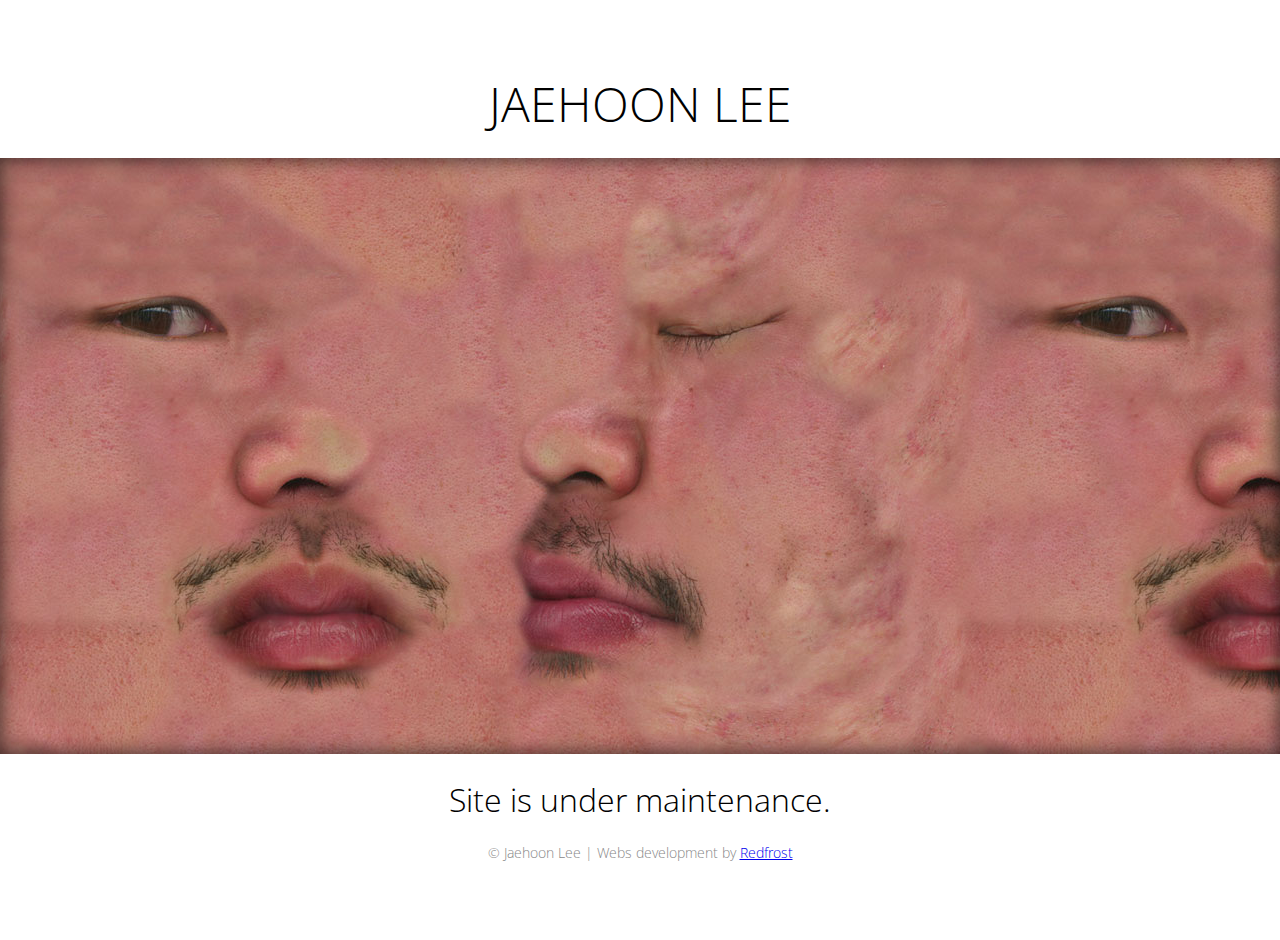
<file: 301/index.html>
<!DOCTYPE html PUBLIC "-//W3C//DTD XHTML 1.0 Transitional//EN" "http://www.w3.org/TR/xhtml1/DTD/xhtml1-transitional.dtd">
<html xmlns="http://www.w3.org/1999/xhtml">
<head>
<meta http-equiv="Content-Type" content="text/html; charset=UTF-8" />
<title>JAEHOON LEE - COMING SOON</title>
<style type="text/css">
@import url(http://fonts.googleapis.com/css?family=Open+Sans:400,300,600,700);

    html, body, div, span, applet, object, iframe,
    h1, h2, h3, h4, h5, h6, p, blockquote, pre,
    a, abbr, acronym, address, big, cite, code,
    del, dfn, em, img, ins, kbd, q, s, samp,
    small, strike, strong, sub, sup, tt, var,
    b, u, i, center,
    dl, dt, dd, ol, ul, li,
    fieldset, form, label, legend,
    table, caption, tbody, tfoot, thead, tr, th, td,
    article, aside, canvas, details, embed,
    figure, figcaption, footer, header, hgroup,
    menu, nav, output, ruby, section, summary,
    time, mark, audio, video {
    margin: 0;
    padding: 0;
    border: 0;
    font-size: 100%;
    font: inherit;
    vertical-align: baseline;
    }
    /* HTML5 display-role reset for older browsers */
    article, aside, details, figcaption, figure,
    footer, header, hgroup, menu, nav, section {
    display: block;
    }
    body {
    line-height: 1;
    }
    ol, ul {
    list-style: none;
    }
    blockquote, q {
    quotes: none;
    }
    blockquote:before, blockquote:after,
    q:before, q:after {
    content: '';
    content: none;
    }
    table {
    border-collapse: collapse;
    border-spacing: 0;
    }
    
body {
	background-color: #fff;
    font-family: "Open Sans","Helvetica Neue",Helvetica,Arial,sans-serif;
}
.email, .email a { color:#777;}
#box {color:#000; margin: 80px auto; text-align:center;}
a:hover { color: #333333; }
.bold { color: #333333; font-weight: bold; }

.imagescroll {
    background: url("pic_main.jpg") repeat scroll 0 0 transparent;
    width: 100%;
    height: 596px;
    display: block;
    box-shadow: 0 0px 20px rgba(0,0,0,0.7) inset;
}

#box h1 {
    font-size: 3rem;
    margin-bottom: 30px;
    font-weight: 100;
}
#box p {
    font-size: 2rem;
    font-weight: 100;
    margin-top: 30px;
}

p.copyright {
    font-size: 0.88rem !important;
    color: #888;
}

</style>

	<!-- Scripts -->
	<script src="https://ajax.googleapis.com/ajax/libs/jquery/1.8.3/jquery.min.js"></script><!-- jQuery Load -->
			
<script>
<!-- Image Scroll -->	
    // speed in milliseconds
	var scrollSpeed = 60;
	
	// set the default position
	var current = 0;

	// set the direction
	var direction = 'h';

	function bgscroll(){

    	// 1 pixel row at a time
	    current -= 1;
   
	    // move the background with backgrond-position css properties
	    jQuery('div.imagescroll').css("backgroundPosition", (direction == 'h') ? current+"px 0" : "0 " + current+"px");
   
	}

	//Calls the scrolling function repeatedly
	 setInterval("bgscroll()", scrollSpeed);	
			
</script>


</head>
<body>

<div id="box">

<h1>JAEHOON LEE</h1>
<div class="main_picture_scroll">
<div class="imagescroll">
</div>
<p>Site is under maintenance.</p>
<p class="copyright">&copy; Jaehoon Lee | Webs development by <a href="http://simonalex.com/">Redfrost</a></p>
</div>   


</body>
</html>
</file>
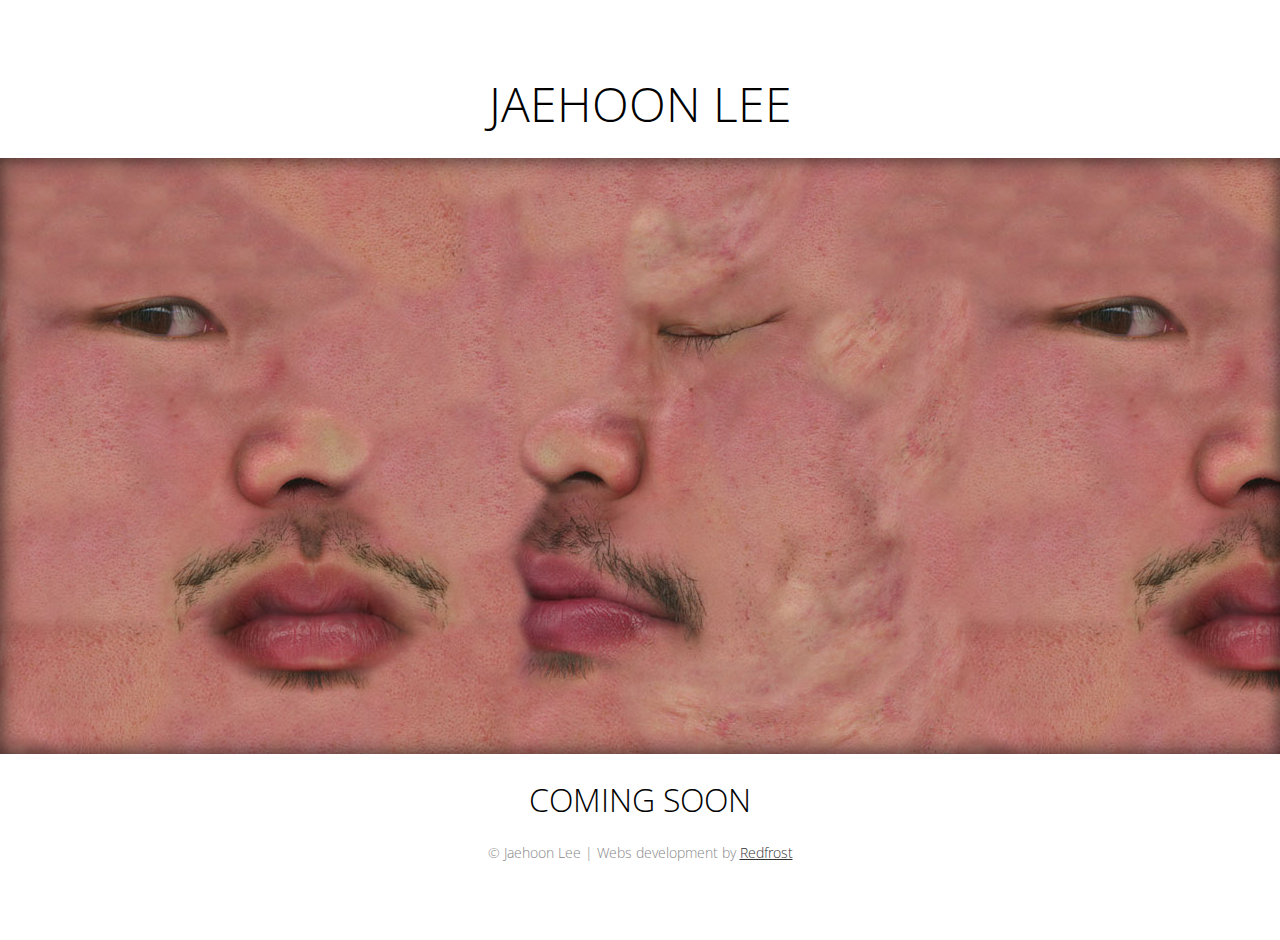
<file: 301/comingsoon.html>
<!DOCTYPE html PUBLIC "-//W3C//DTD XHTML 1.0 Transitional//EN" "http://www.w3.org/TR/xhtml1/DTD/xhtml1-transitional.dtd">
<html xmlns="http://www.w3.org/1999/xhtml">
<head>
<meta http-equiv="Content-Type" content="text/html; charset=UTF-8" />
<title>JAEHOON LEE - COMING SOON</title>
<style type="text/css">
@import url(http://fonts.googleapis.com/css?family=Open+Sans:400,300,600,700);

    html, body, div, span, applet, object, iframe,
    h1, h2, h3, h4, h5, h6, p, blockquote, pre,
    a, abbr, acronym, address, big, cite, code,
    del, dfn, em, img, ins, kbd, q, s, samp,
    small, strike, strong, sub, sup, tt, var,
    b, u, i, center,
    dl, dt, dd, ol, ul, li,
    fieldset, form, label, legend,
    table, caption, tbody, tfoot, thead, tr, th, td,
    article, aside, canvas, details, embed,
    figure, figcaption, footer, header, hgroup,
    menu, nav, output, ruby, section, summary,
    time, mark, audio, video {
    margin: 0;
    padding: 0;
    border: 0;
    font-size: 100%;
    font: inherit;
    vertical-align: baseline;
    }
    /* HTML5 display-role reset for older browsers */
    article, aside, details, figcaption, figure,
    footer, header, hgroup, menu, nav, section {
    display: block;
    }
    body {
    line-height: 1;
    }
    ol, ul {
    list-style: none;
    }
    blockquote, q {
    quotes: none;
    }
    blockquote:before, blockquote:after,
    q:before, q:after {
    content: '';
    content: none;
    }
    table {
    border-collapse: collapse;
    border-spacing: 0;
    }
    
body {
	background-color: #fff;
    font-family: "Open Sans","Helvetica Neue",Helvetica,Arial,sans-serif;
}
.email, .email a { color:#777;}
#box {color:#000; margin: 80px auto; text-align:center;}
a, a:hover { color: #333333; }
.bold { color: #333333; font-weight: bold; }

.imagescroll {
    background: url("pic_main.jpg") repeat scroll 0 0 transparent;
    width: 100%;
    height: 596px;
    display: block;
    box-shadow: 0 0px 20px rgba(0,0,0,0.7) inset;
}

#box h1 {
    font-size: 3rem;
    margin-bottom: 30px;
    font-weight: 100;
}
#box p {
    font-size: 2rem;
    font-weight: 100;
    margin-top: 30px;
}

p.copyright {
    font-size: 0.88rem !important;
    color: #888;
}

</style>

	<!-- Scripts -->
	<script src="https://ajax.googleapis.com/ajax/libs/jquery/1.8.3/jquery.min.js"></script><!-- jQuery Load -->
			
<script>
<!-- Image Scroll -->	
    // speed in milliseconds
	var scrollSpeed = 60;
	
	// set the default position
	var current = 0;

	// set the direction
	var direction = 'h';

	function bgscroll(){

    	// 1 pixel row at a time
	    current -= 1;
   
	    // move the background with backgrond-position css properties
	    jQuery('div.imagescroll').css("backgroundPosition", (direction == 'h') ? current+"px 0" : "0 " + current+"px");
   
	}

	//Calls the scrolling function repeatedly
	 setInterval("bgscroll()", scrollSpeed);	
			
</script>


</head>
<body>

<div id="box">

<h1>JAEHOON LEE</h1>
<div class="main_picture_scroll">
<div class="imagescroll">
</div>
<p>COMING SOON</p>
<p class="copyright">&copy; Jaehoon Lee | Webs development by <a href="http://simonalex.com/">Redfrost</a></p>
</div>   


</body>
</html>
</file>
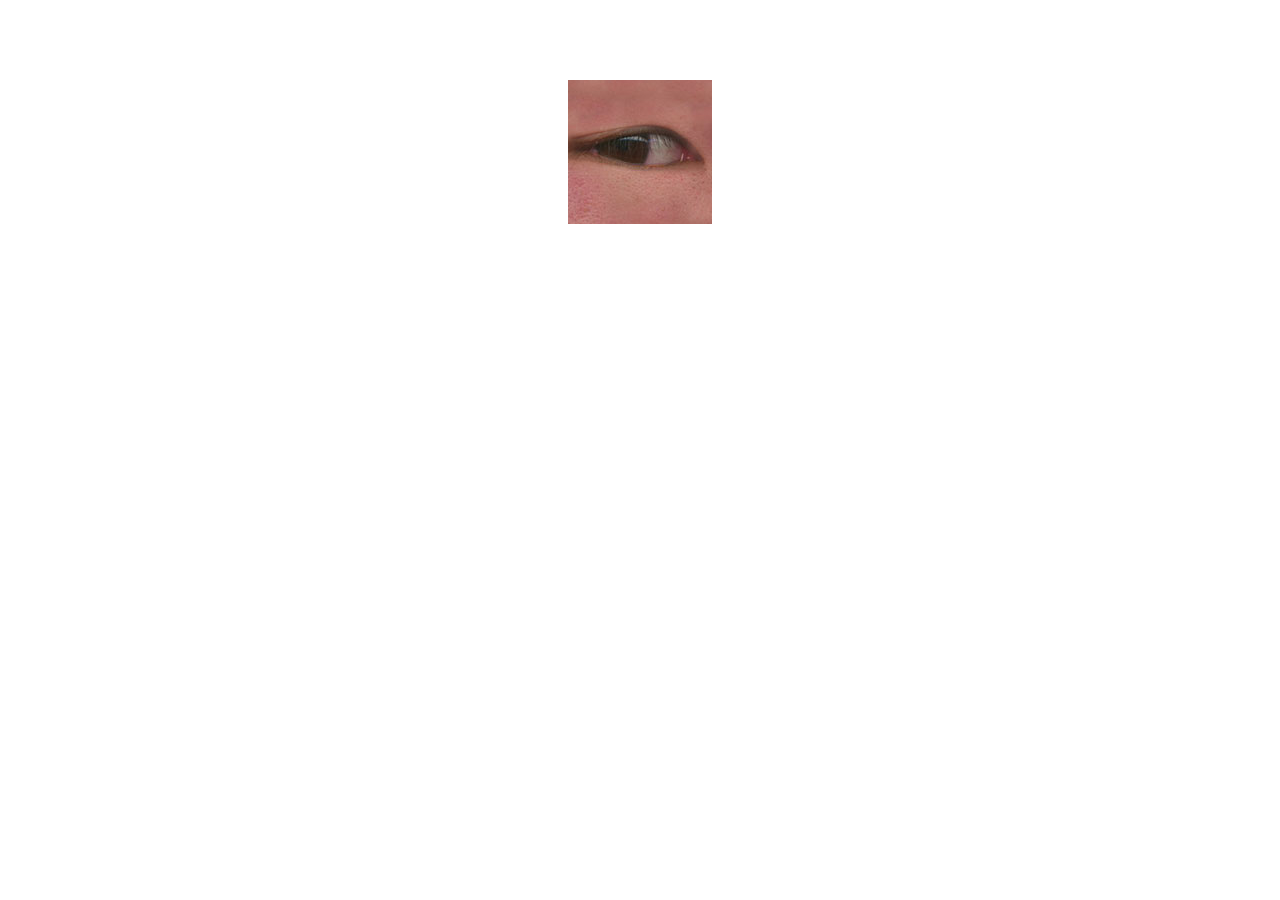
<file: 301/parking.html>
<!DOCTYPE html PUBLIC "-//W3C//DTD XHTML 1.0 Transitional//EN" "http://www.w3.org/TR/xhtml1/DTD/xhtml1-transitional.dtd">
<html xmlns="http://www.w3.org/1999/xhtml">
<head>
<meta http-equiv="Content-Type" content="text/html; charset=UTF-8" />
<title>JAEHOON LEE - COMING SOON</title>
<style type="text/css">
<!--
body {
	background-color: #fff;
	
}
.email, .email a { color:#777;}
#box {color:#000; font-family:Georgia, "Times New Roman", Times, serif; font-size:12px; margin: 80px auto; text-align:center;}
a:hover { color: #333333; }
.bold { color: #333333; font-weight: bold; }
-->
</style></head>
<body>

<div id="box">

<img src="parking.png" />
<div class="email">
</div>

</div>




</body>
</html>
</file>
